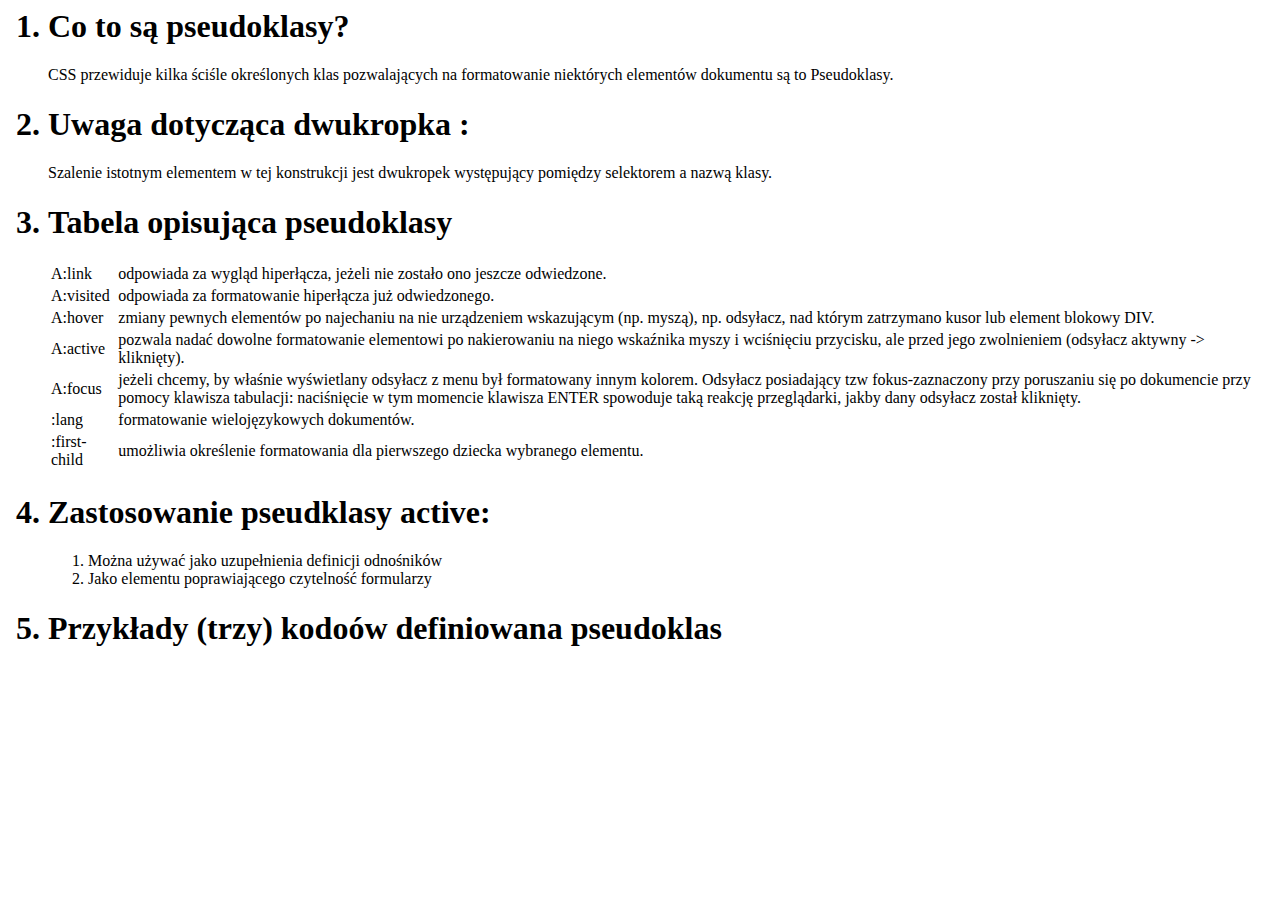
<file: zad58_sko.html>
<html>
<head>
<title> </title>

</head>

<body>
    <ol> 
       <h1> <li> Co to są pseudoklasy?</li> </h1>
       CSS przewiduje kilka ściśle określonych klas pozwalających na formatowanie niektórych 
elementów dokumentu są to Pseudoklasy.
       
<h1> <li> Uwaga dotycząca dwukropka :</li> </h1>
Szalenie istotnym elementem w tej konstrukcji jest dwukropek występujący pomiędzy 
selektorem a nazwą klasy.
 
<h1> <li> Tabela opisująca pseudoklasy</li> </h1>
<table>
    <tr><td>A:link</td><td>odpowiada za wygląd hiperłącza, jeżeli nie zostało ono jeszcze 
        odwiedzone.</td></tr>
    <tr><td>A:visited</td><td>odpowiada za formatowanie hiperłącza już odwiedzonego.
    </td></tr>
    <tr><td> A:hover</td><td> zmiany pewnych elementów po najechaniu na nie urządzeniem 
        wskazującym (np. myszą), np. odsyłacz, nad którym zatrzymano kusor
        lub element blokowy DIV.
         </td></tr>
         <tr> <td>A:active</td> <td> pozwala nadać dowolne formatowanie elementowi po nakierowaniu na 
            niego wskaźnika myszy i wciśnięciu przycisku, ale przed jego 
            zwolnieniem (odsyłacz aktywny -> kliknięty).  </td> </tr>
            <tr> <td> A:focus </td> <td> jeżeli chcemy, by właśnie wyświetlany odsyłacz z menu był 
                formatowany innym kolorem. Odsyłacz posiadający tzw fokus-zaznaczony przy poruszaniu się po dokumencie przy pomocy klawisza tabulacji: naciśnięcie w tym momencie klawisza ENTER spowoduje taką 
                reakcję przeglądarki, jakby dany odsyłacz został kliknięty.
                 </td>  </tr>
                 <tr> <td> :lang </td> <td> formatowanie wielojęzykowych dokumentów. </td> </tr>
                 <tr> <td> :first-child </td> <td> umożliwia określenie formatowania dla pierwszego dziecka wybranego 
                    elementu.  </td> </tr>
 </table>

<h1> <li> Zastosowanie pseudklasy active:</li> </h1>
<ol> 
    <li> Można używać jako uzupełnienia definicji odnośników </li>
    <li> Jako elementu poprawiającego czytelność formularzy </li>
</ol>
<h1> <li> Przykłady (trzy) kodoów definiowana pseudoklas</li> </h1>

    </ol>

</body>


</html>
</file>
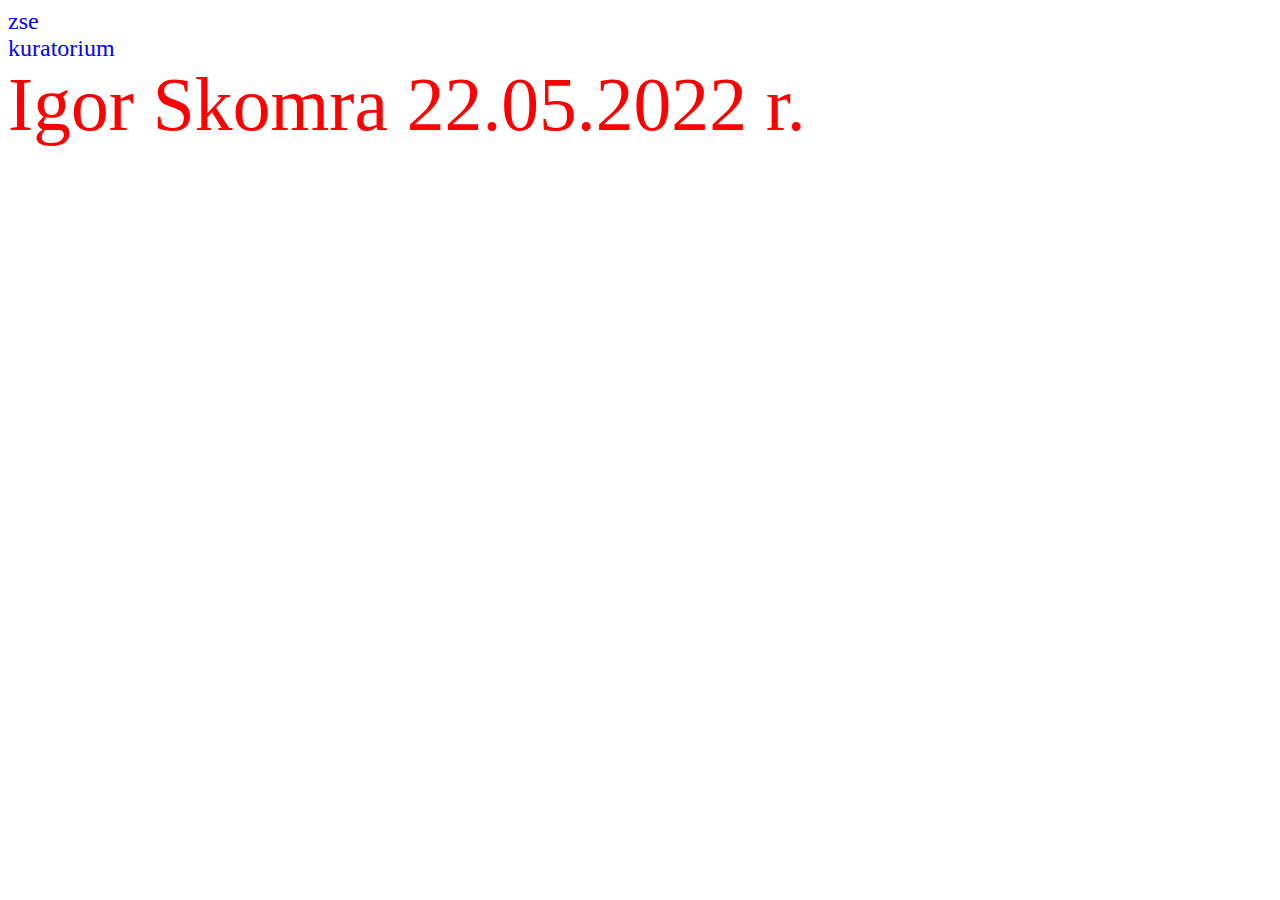
<file: zad59_sko.html>
<html>
<head>

<title> zadanie 59 </title>
<LINK href="zad59_sko.css" rel="stylesheet" 
type="text/CSS">
</head>

<body>
    
    <a href="http://zse.gda.pl"> zse </a>
    <br> 
    <a href="http://kuratorium.gda.pl"> kuratorium</a>

    <div > Igor Skomra 22.05.2022 r. </div>
</body>

<!-- text-decoration:none usuwa wszelkie dekoracje, np podkreślenie linku -->
<!-- text-decoration:underline dodaje podkreślenie pod danym elementem tekstu -->
<!-- Igor Skomra --> 

</html>
</file>
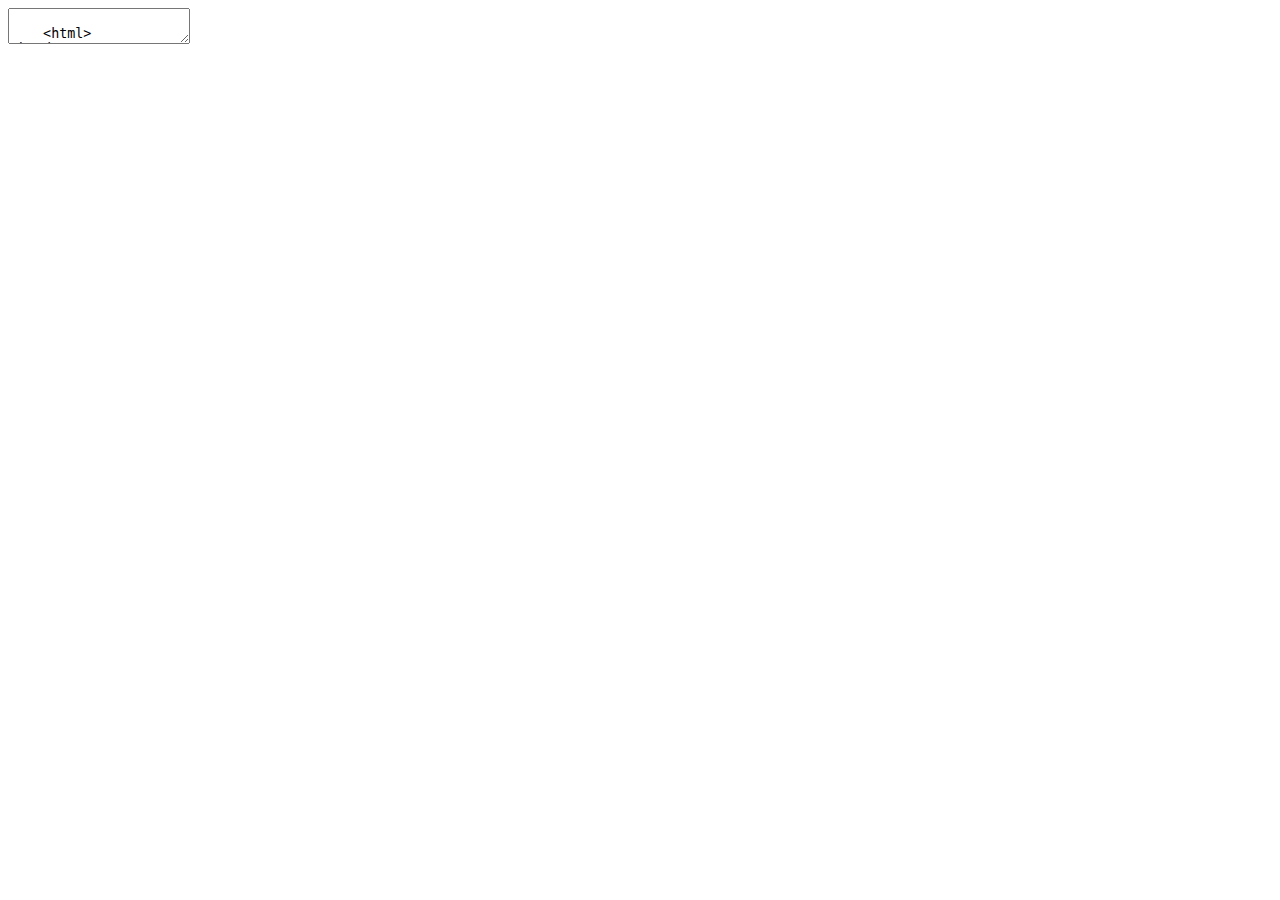
<file: zad59_sko_kod.html>
<textarea readonly > 
    <html>
<head>

<title> zadanie 59 </title>
<LINK href="zadanie_59_skom.css" rel="stylesheet" 
type="text/CSS">
</head>

<body>
    
    <a href="http://zse.gda.pl"> zse </a>
    <br> 
    <a href="http://kuratorium.gda.pl"> kuratorium</a>

    <div > Igor Skomra 22.05.2022 r. </div>
</body>

<!-- text-decoration:none usuwa wszelkie dekoracje, np podkreślenie linku -->
<!-- text-decoration:underline dodaje podkreślenie pod danym elementem tekstu -->
<!-- Igor Skomra --> 

</html>
</textarea>
</file>
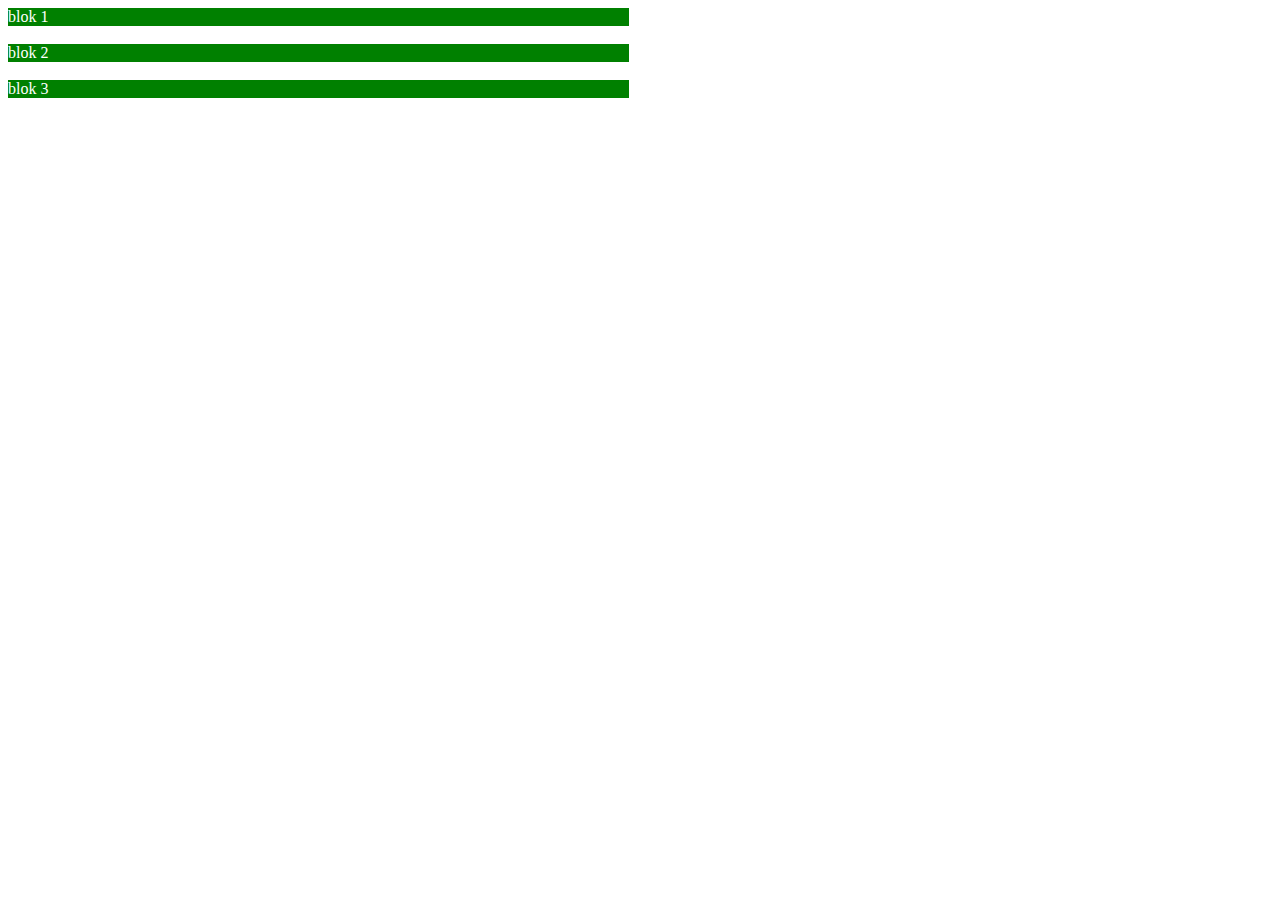
<file: zad60_sko.html>
<html>

<head>
    <title> zadanie 60 </title>
    <LINK href="zadanie_60_skom.css" rel="stylesheet" 
    type="text/CSS">

</head>

<body>

<div id="blok1_skomra"> blok 1  </div>
<br>
<div id="blok2_skomra">  blok 2</div>
<br>
<div id="blok3_skomra"> blok 3 </div> 




    <!-- hover; pseudoklasa która powoduje aktywowanie elementu po naruszeniu na niego kursorem, np zmiana koloru -->
    <!-- Igor Skomra -->
</body>

</html>
</file>
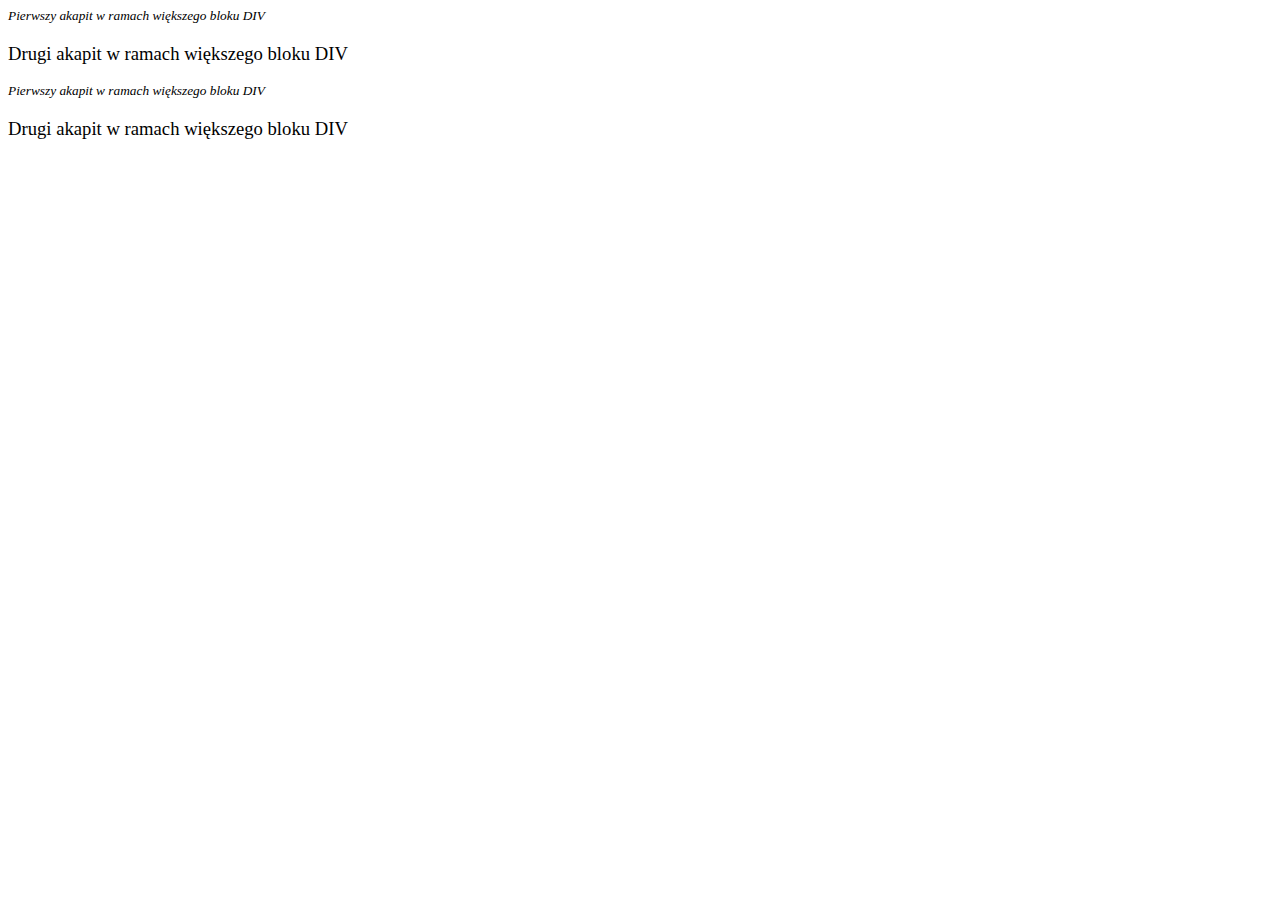
<file: zad63_sko.html>
<html>

<head>

<title> zadanie 63 </title>
<link href="zadanie_63_skom.css" rel="Stylesheet" type="text/css">

</head>

<body>
    
    <div>
        <p>Pierwszy akapit w ramach większego bloku DIV</p>
        <p>Drugi akapit w ramach większego bloku DIV</p>
        </div>
        <div>
        <p>Pierwszy akapit w ramach większego bloku DIV</p>
        <p>Drugi akapit w ramach większego bloku DIV</p>
        </div>


</body>

</html>
</file>
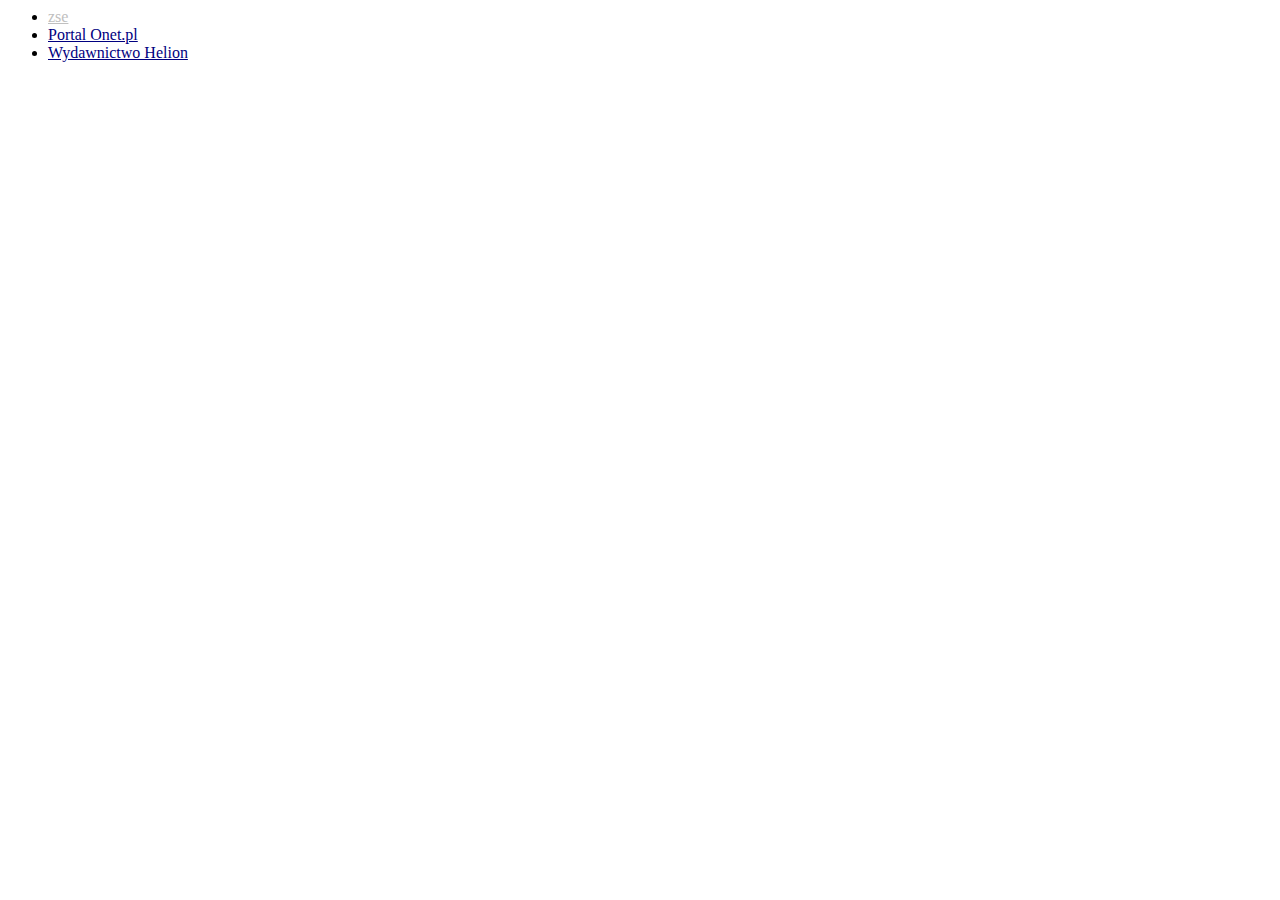
<file: zadanie_61_skom.html>
<html>
<head>
    <title> zadanie 61</title>
    <LINK href="zadanie_61_skom.css" rel="stylesheet" 
    type="text/CSS">
</head>

<body>
    <ul>
        <li><a href="http://www.zse.gda.pl" class="maly">zse</a></li>
        <li><a href="http://onet.pl">Portal Onet.pl</a></li>
        <li><a href="http://helion.pl">Wydawnictwo Helion</a></li>
        </ul>

        <!-- Igor Skomra -->
</body>

</html>
</file>
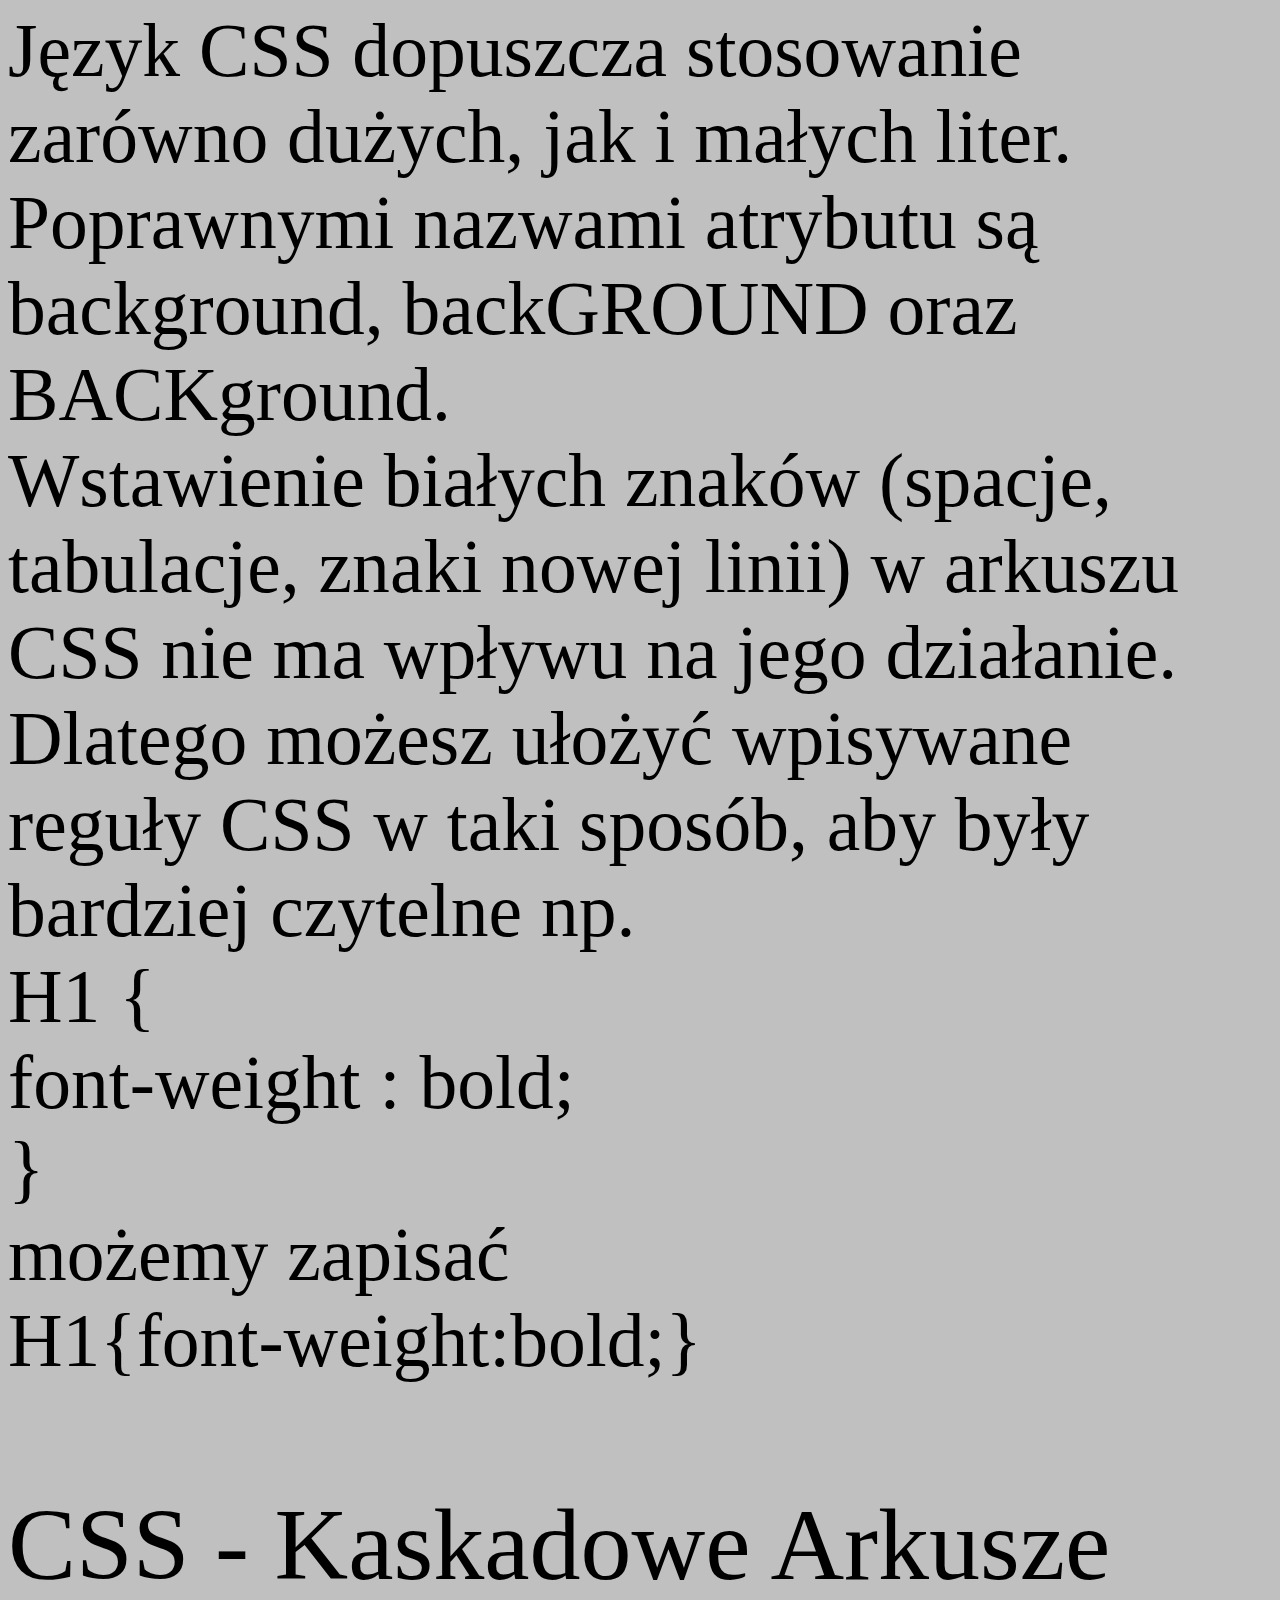
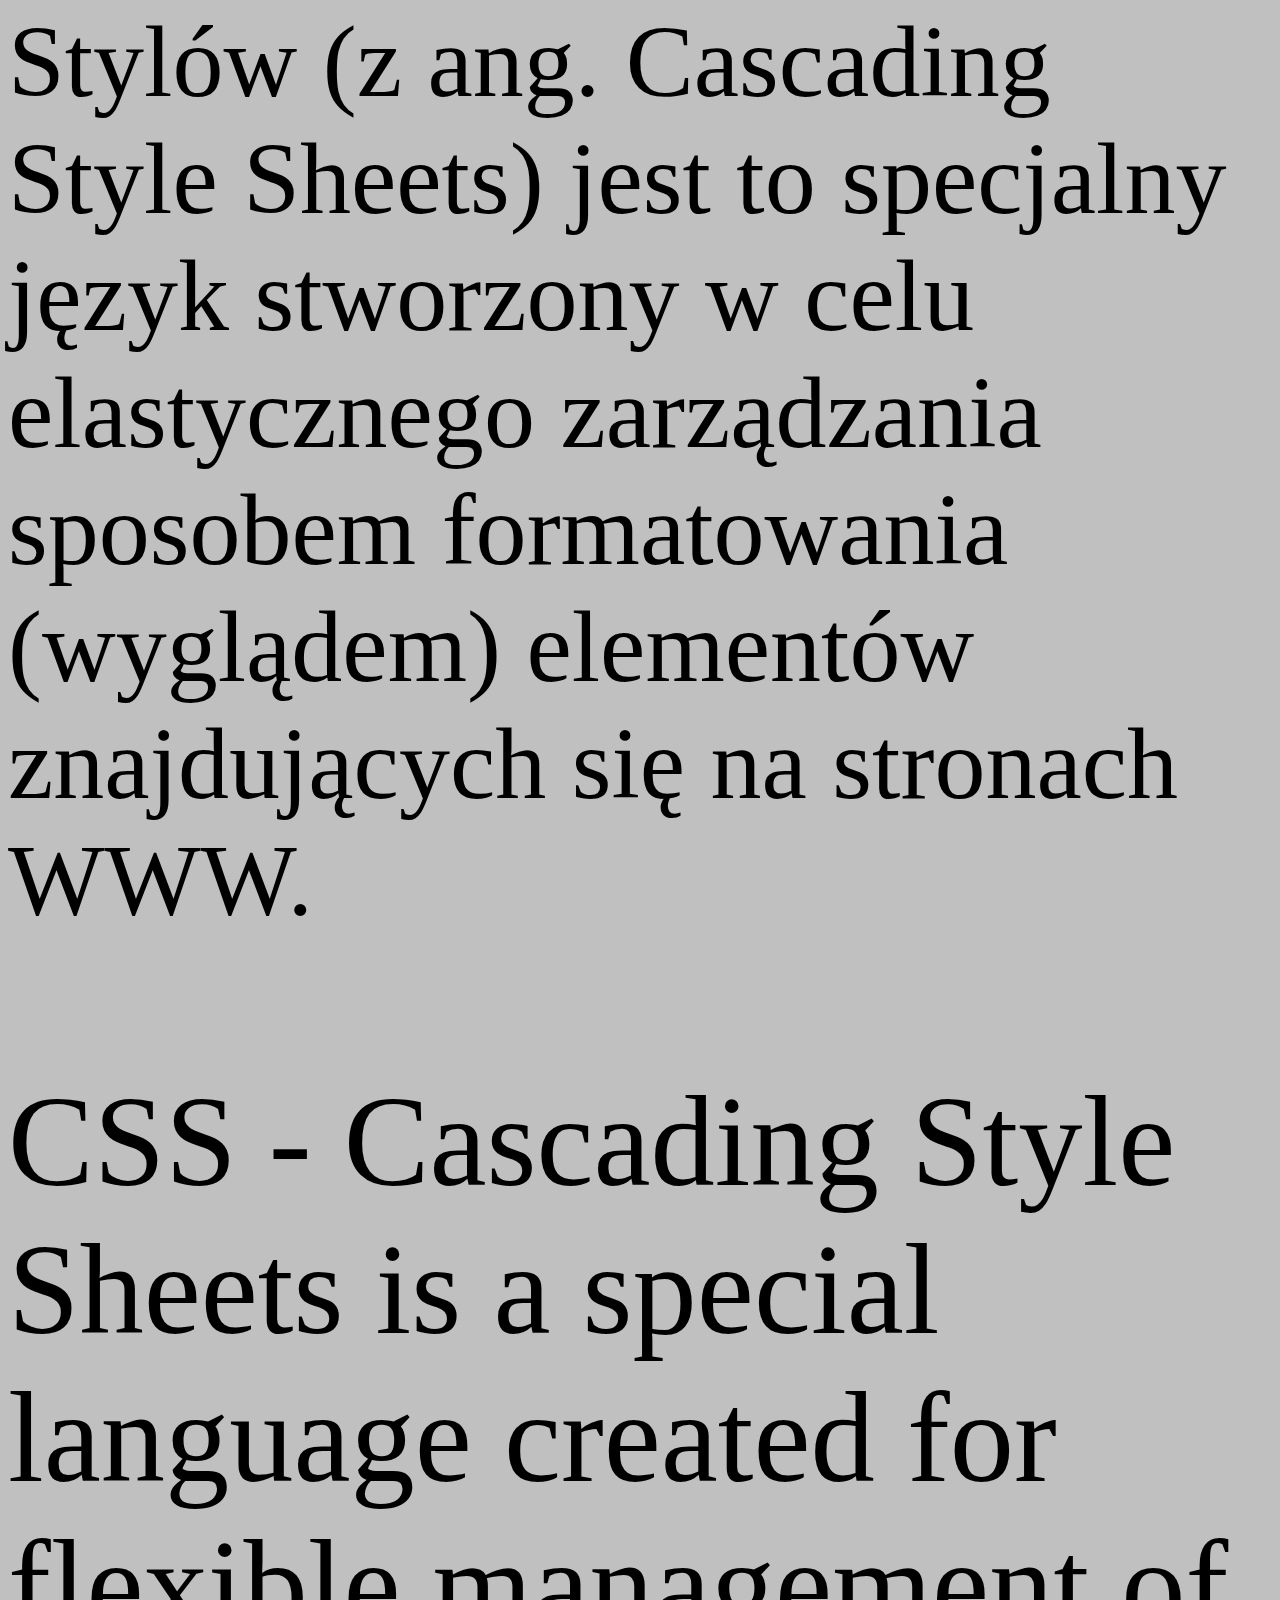
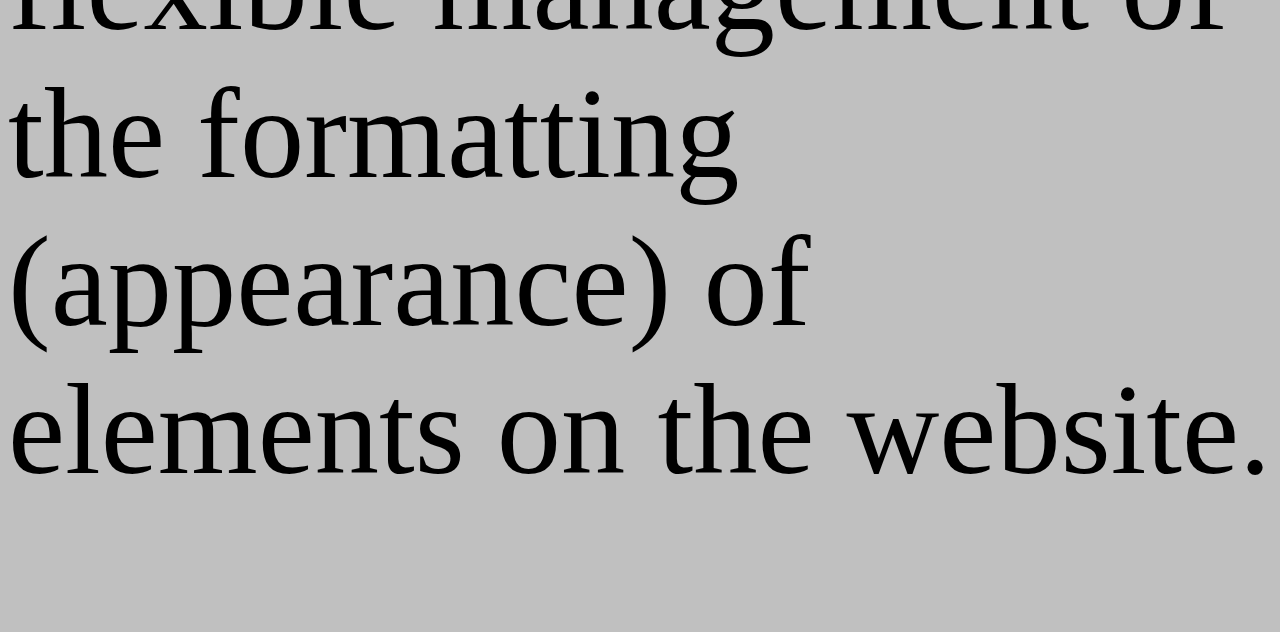
<file: zadanie_62_skom.html>
<html>

<head>

<title> zadanie 62 </title>
<LINK href="zadanie_62_skom.css" rel="stylesheet" 
    type="text/CSS">
    
</head>

<body>
    <p> Język CSS dopuszcza stosowanie zarówno dużych, jak i małych liter.
        Poprawnymi nazwami atrybutu są background, backGROUND oraz BACKground. <br>
    
        Wstawienie białych znaków (spacje, tabulacje, znaki nowej linii) w arkuszu CSS nie ma
        wpływu na jego działanie. <br>

        Dlatego możesz ułożyć wpisywane reguły CSS w taki sposób, aby były bardziej czytelne np. <Br>
H1 { <br>
font-weight : bold; <br>
} <br>
możemy zapisać <br>
H1{font-weight:bold;} <br>
    
    </p>
    <p lang="pl"> CSS - Kaskadowe Arkusze Stylów (z ang. Cascading Style Sheets) jest to specjalny język
        stworzony w celu elastycznego zarządzania sposobem formatowania (wyglądem) elementów
        znajdujących się na stronach WWW. </p>
    <p lang="en"> CSS - Cascading Style Sheets is a special language
        created for flexible management of the formatting (appearance) of elements
        on the website.</p>


</body>



</html>
</file>
<file: zad59_sko.css>
div{ color: red; font-size: 2cm;}

A { font-size: 18pt; text-decoration: none; }

A:link { color: blue;}

/* text-decoration:none usuwa wszelkie dekoracje, np podkreślenie linku 
 text-decoration:underline dodaje podkreślenie pod danym elementem tekstu
Igor Skomra */
</file>
<file: zadanie_59_skom.css>
div{ color: red; font-size: 2cm;}

A { font-size: 18pt; text-decoration: none; }

A:link { color: blue;}

/* text-decoration:none usuwa wszelkie dekoracje, np podkreślenie linku 
 text-decoration:underline dodaje podkreślenie pod danym elementem tekstu
Igor Skomra */
</file>
<file: zadanie_60_skom.css>
div#blok1_skomra { width: 621px; background-color: green; color: white;}
div#blok2_skomra { width: 621px; background-color: green; color: white;}
div#blok3_skomra { width: 621px; background-color: green; color: white;}

div#blok1_skomra:hover { background-color: red; font-size: 20mm;}
div#blok2_skomra:hover { background-color: gold; font-size: 20mm;}
div#blok3_skomra:hover { background-color: yellow; font-size: 20mm;}



/* hover; pseudoklasa która powoduje aktywowanie elementu po naruszeniu na niego kursorem, np zmiana koloru
Igor Skomra */
</file>
<file: zadanie_63_skom.css>
p
{
font-size:14pt;
}
p:first-child
{
font-size:10pt;
font-style:italic;
}
</file>
<file: zadanie_61_skom.css>
* Określenie oddzielnego formatowania dla każdego stanu odnośnika. */
/*Normalne odnosniki*/
A
 {
 font-size:24pt;
 text-decoration:none;
 }
A:link
 {
 color:navy;
 }
A:visited
 {
 color:green;
 }
A:hover
 {
 color:red;
 text-decoration:underline;
 }
/*Male odnosniki*/
A.maly
 {
 font-size: 12pt;
 }
A.maly:link
 {
 color:silver;;
 }
A.maly:visited
 {
 color:yellow;
 }
A.maly:hover
 {
 color:black;
 text-decoration:none;
 }
A:active
 {
 color:silver;
 }

 /* Igor Skomra */
</file>
<file: zadanie_62_skom.css>
p
{
font-size:20mm;
}
p:lang(pl)
{
font-size: 27mm;
}
p:lang(en)
{
font-size: 34mm;
}

body {

    background-color: silver;
}
</file>
